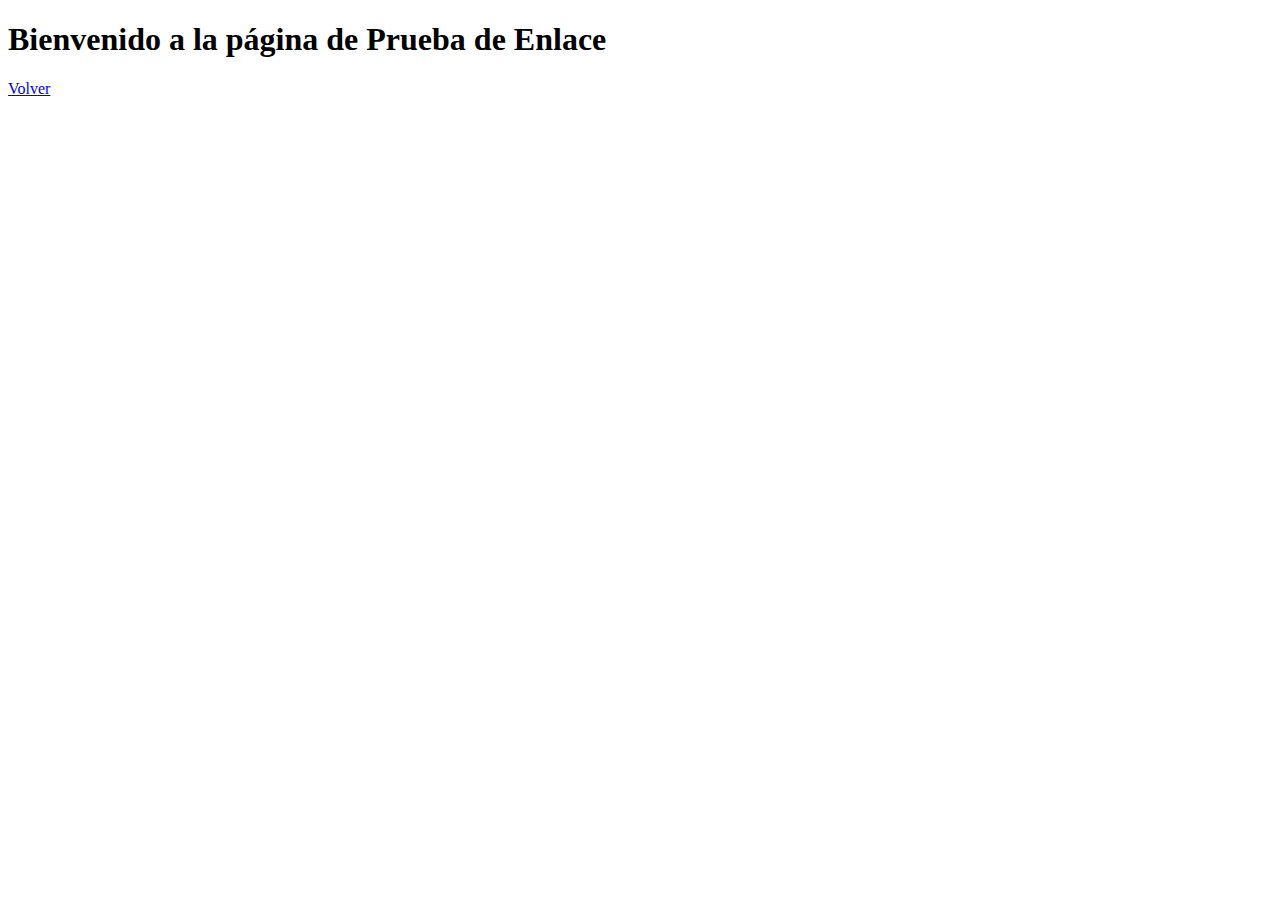
<file: html/a.html>
<!DOCTYPE html>
<html lang="en">
<head>
    <meta charset="UTF-8">
    <meta http-equiv="X-UA-Compatible" content="IE=edge">
    <meta name="viewport" content="width=device-width, initial-scale=1.0">
    <title>Document</title>
</head>
<body>
    <h1>Bienvenido a la página de Prueba de Enlace</h1>
    <a href="/01-JhonMircha/index.html">Volver</a>
</body>
</html>
</file>
